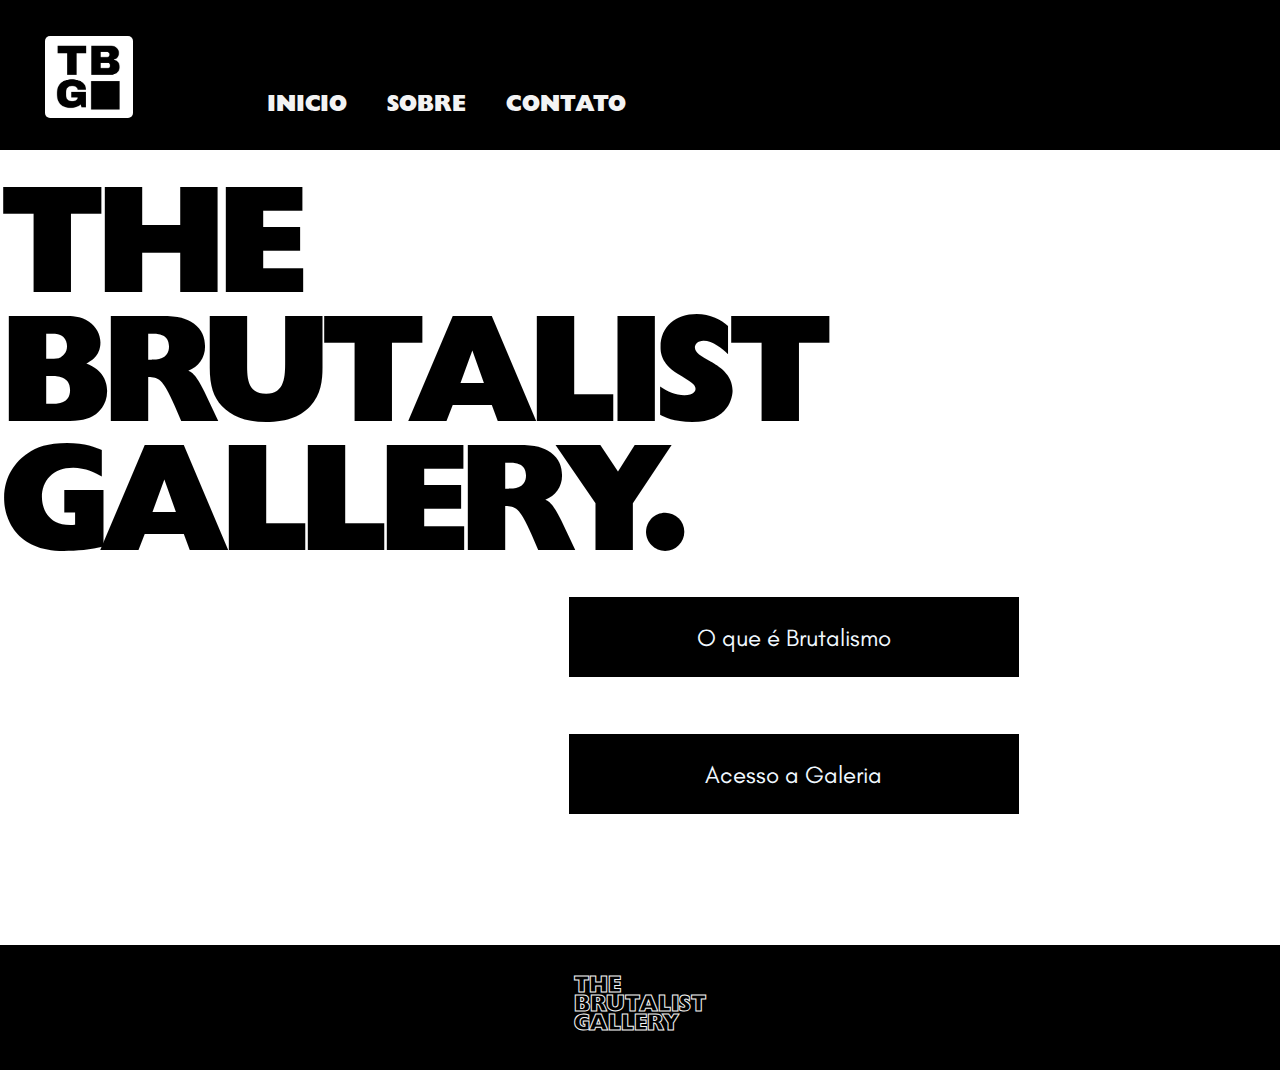
<file: index.html>
<!DOCTYPE html>
<html lang="pt-BR">
<head>
    <meta charset="UTF-8">
    <meta name="viewport" content="width=device-width, initial-scale=1.0">
    <link rel="shortcut icon" href="Midia/favicon3.ico" type="image/x-icon">
    <title>The Brutalist Gallery</title>
    <link rel="stylesheet" href="index.css">
    <link rel="stylesheet" href="Midia/GillSansDisplayMTPro-ExBd.otf">
</head>
<body>
    <header>
        <div class="block">
            <nav>
                <a href="index.html">
                    <img class="logo2" src="Midia/logo2.png" alt="Logo Brutalist">
                </a>

                <ul class="navitems">
                    <li><a href="index.html">INICIO</a></li>
                    <li><a href="Sobre.html">SOBRE</a></li>
                    <li><a href="contato.html">CONTATO</a></li>
                </ul>
            </nav>
        </div>
    </header>

    

    <div class="spc_block"></div>

    <section class="pg">
        <h1 style="letter-spacing: -0.7vw;">THE <br> BRUTALIST <br>GALLERY.</h1>
        <div class="spc_links">
            <div class="btn">
                <ul>
                    <a href="brutalismo.html">
                        <li><button class="buttons">O que é Brutalismo</button></li>
                    </a>
                    <br> <br> <br>
                    <a href="g.html">
                        <li><button class="buttons">Acesso a Galeria</button></li>
                    </a>
                </ul>
            </div>
        </div>
        
        <div class="bg_shape"></div>
    </section>

    <footer class="ft">
        <div class="ft-1">
            <div class="ft-2">
                <a href="index.html">
                    <h1 class="ft-logo">THE <br> BRUTALIST <br> GALLERY</h1>
                </a>
            </div>
        </div>
    </footer>
</body>
</html>
</file>
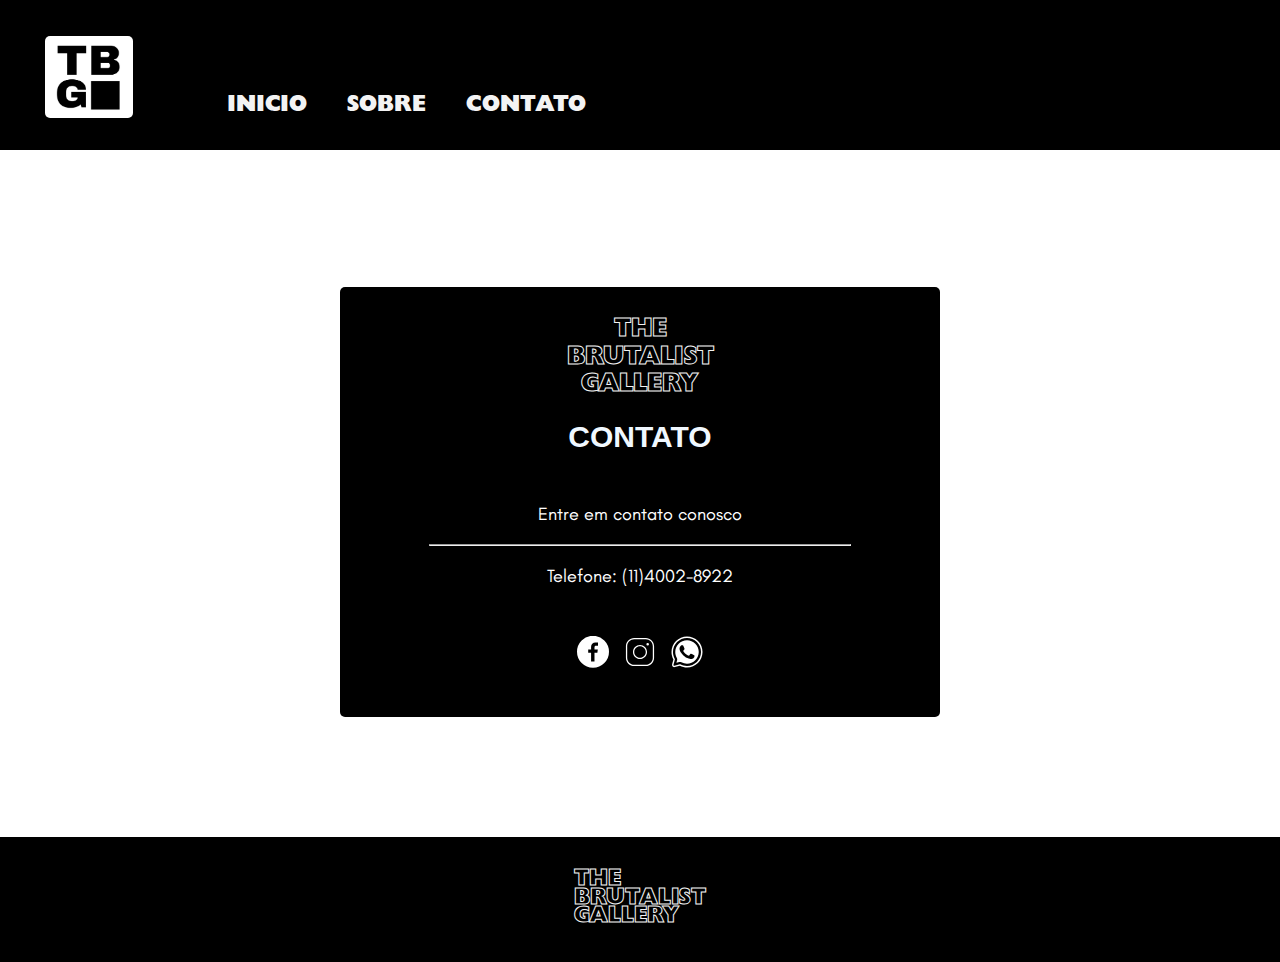
<file: contato.html>
<!DOCTYPE html>
<html lang="pt-BR">
<head>
    <meta charset="UTF-8">
    <meta name="viewport" content="width=device-width, initial-scale=1.0">
    <link rel="shortcut icon" href="Midia/favicon.ico" type="image/x-icon">
    <title>The Brutalist Gallery</title>
    <link rel="stylesheet" href="Midiacontato/GillSansDisplayMTPro-ExBd.otf">
    <link rel="stylesheet" href="contato.css">
</head>
<body>
    <header>
        <div class="block">
            <nav>
                <a href="index.html">
                    <img class="logo2" src="Midia/logo2.png" alt="Logo Brutalist">
                </a>

                <ul class="navitems">
                    <li><a href="index.html">INICIO</a></li>
                    <li><a href="Sobre.html">SOBRE</a></li>
                    <li><a href="contato.html">CONTATO</a></li>
                </ul>
            </nav>
        </div>
    </header>

<div class="sqr_block">
</div>
    
<div class="login_block">
    <div class="login">
        
        
        <h1 class="logo"><a  href="index.html"><a class="link" href="index.html">THE <br> BRUTALIST <br> GALLERY</a></h1>
        

        <h1 class="contato">CONTATO</h1>
        <ul>
            <li><button>Entre em contato conosco</button></li>
            <hr style="margin: auto; padding: 0; width: 70%;">
            <li><button>Telefone: (11)4002-8922</button></li>
        </ul>
        <div class="login_img">
            <ul>
                <li><a class="link" target="_blank" href="https://www.facebook.com"><img src="Midiacontato/Facebook_white_icon_svg.svg" alt="facebook logo"></a></li>
                <li><a class="link" target="_blank" href="https://www.instagram.com"><img src="Midiacontato/icons8-instagram.svg" alt="instagram logo"></a></li>
                <li><a class="link" target="_blank" href="https://www.whatsapp.com"><img src="Midiacontato/icons8-whatsapp.svg" alt="WhatsApp logo"></a></li>
            </ul>
        </div>
    </div>
    
</div>

<footer class="ft">
    <div class="ft-1">
        <div class="ft-2">
            <a href="index.html">
                <h1 class="ft-logo">THE <br> BRUTALIST <br> GALLERY</h1>
            </a>
        </div>
    </div>
</footer>

</body>
</html>
</file>
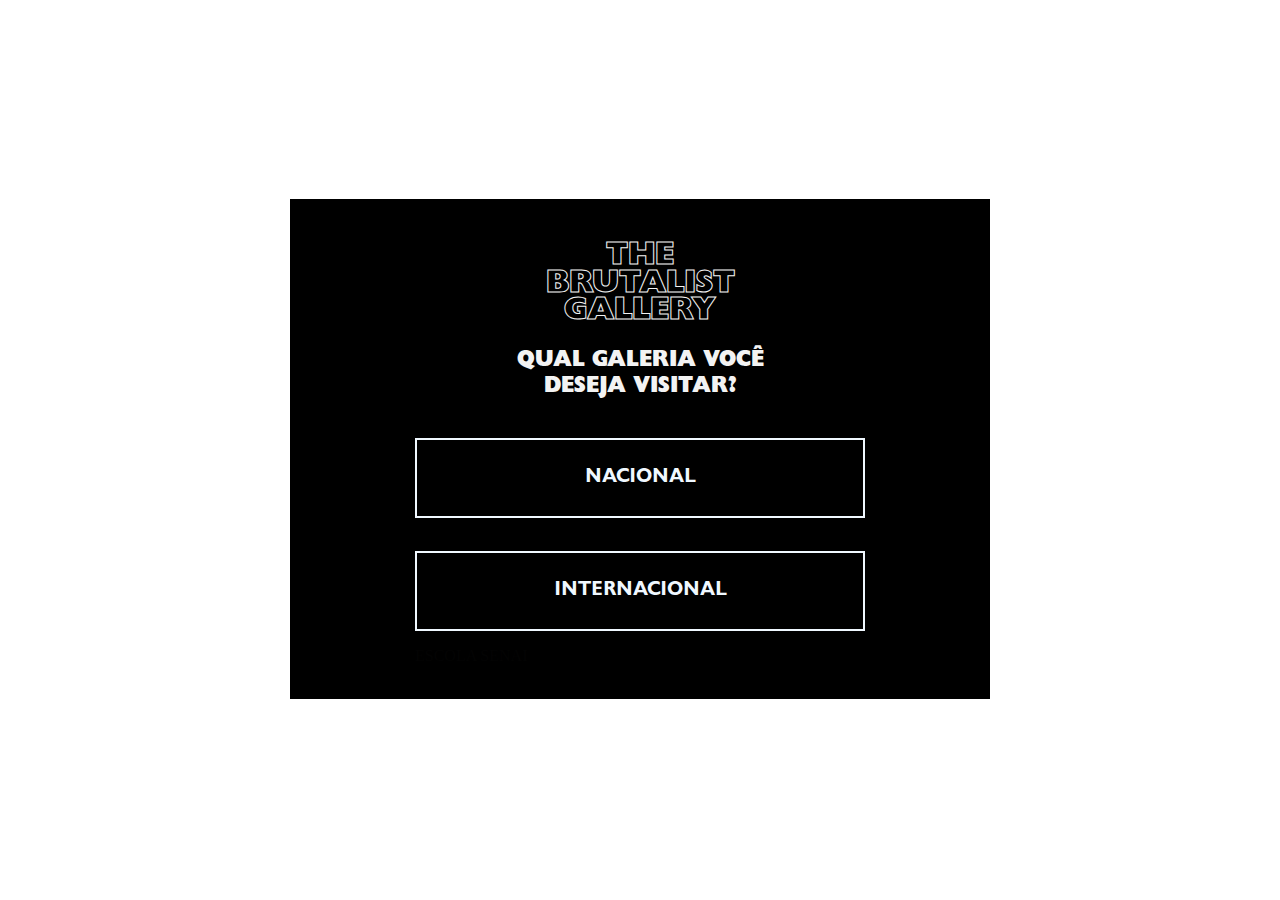
<file: g.html>
<!DOCTYPE html>
<html lang="pt-BR">
<head>
    <meta charset="UTF-8">
    <meta name="viewport" content="width=device-width, initial-scale=1.0">
    <link rel="shortcut icon" href="Midia/favicon.ico" type="image/x-icon">
    <title>The Brutalist Gallery</title>
    <link rel="stylesheet" href="g.css">
</head>
<body>
    <div class="block">
        <div class="block2">
            <div class="block3">
                <a href="index.html">
                    <h1 class="logo">THE <br> BRUTALIST <br> GALLERY</h1>
                </a>
                <p class="logo_p">QUAL GALERIA VOCÊ <br> DESEJA VISITAR?</p>

                <div class="buttons">
                    <a href="galeria.html"><button>NACIONAL</button></a>
                    <br> <br> 
                    <a href="galeriaI1.html"><button>INTERNACIONAL</button></a>
                    <a style="text-decoration: none; color: rgba(17, 17, 17, 0.205);" href="galeriaI6.html">
                        <p>ESCOLA SENAI</p>
                    </a>
                </div>
            </div>
        </div>
    </div>
    
</body>
</html>
</file>
<file: index.css>
@font-face{
    font-family: Display;
    src: url(Midia/Gill\ Sans\ Display\ MT\ Pro\ Bold.otf);
}

@font-face{
    font-family: This;
    src: url(Midia/This.otf);
}

@font-face {
    font-family: Glacial;
    src: url(Midia/GlacialIndifference-Regular.otf);
}

a{
    text-decoration: none;
    color: aliceblue;
}

ul{
    list-style: none;
}

body{
    margin: 0;
    font-family: "display";
}

button{
    cursor: pointer;
}

nav{
    display: flex;

    width: 93%;
    height: 100px;

    margin: auto;
    
    align-items: end;
    
    column-gap: 90px;
}

@media (max-width: 739px){
    nav{
        display: flex;
    
        width: 93%;
        height: 100px;
    
        margin: auto;
        
        align-items: end;
        
        column-gap: 20px;
    }
}

@media (max-width: 420px){
    nav{
        display: flex;
    
        width: 93%;
        height: 100px;
    
        margin: auto;
        
        align-items: end;
        
        column-gap: 1px;

        text-align: start;
        justify-content: start;
    }
}


nav h1{
    color: rgba(0, 0, 0, 0);
    font-family: This;

    font-weight: bolder;
    line-height: 85%;
    font-size: 32px;
    -webkit-text-stroke: 1px rgb(243, 243, 243);

    margin: 0;
    
}

@media (max-width: 739px){
    nav h1{
        color: rgba(255, 255, 255, 0);
        font-family: This;
    
        font-weight: bolder;
        line-height: 85%;
        font-size: 20px;
        -webkit-text-stroke: 1px rgb(243, 243, 243);
    
        margin: 0;
        
    }
}

.block{
    display: flex;

    width: 100%;
    height: 150px;

    background-color: rgb(0, 0, 0);
}

.navitems{
    display: flex;

    column-gap: 40px;

    font-size: 23px;
    font-family: This;
    list-style: none;
    font-weight: bolder;

    color: rgb(243, 243, 243);

    margin: 4px;
}

@media ( max-width: 739px) {
    .navitems{
        display: flex;
    
        column-gap: 20px;
    
        font-size: 15px;
        font-family: This;
        list-style: none;
        font-weight: bolder;
    
        color: rgb(243, 243, 243);
    
        
    }
}

@media ( max-width: 435px) {
    .navitems{
        display: flex;
    
        column-gap: 10px;
    
        font-size: 15px;
        font-family: This;
        list-style: none;
        font-weight: bolder;
    
        color: rgb(243, 243, 243);
    
        
    }
}

.navitems a{
    display: flex;
    
    color: rgb(243, 243, 243);
    position: relative;
    transition: all 0.5s;
    bottom: 0px;
}

.navitems a:hover{
    font-family: This;

    bottom: 8px;
    transform: translateY(0px);
}

.navitems a:after{
    content: '';
    left: 0;
    bottom: -2px;
    position: absolute;

    width: 99%;
    height: 2px;
    background: #ececec;
    transform-origin: center;

    margin: auto;

    transform: scaleX(0);
    transition: transform 0.3s;
    
}

.navitems a:hover::after{
    transform: scaleX(1);
}

.spc_block{
    width: auto;
    height: 50px;

    background-color: rgb(255, 255, 255);
}

.pg{
    display: flex;
    height: 70vh;
}

.pg h1{
    position: absolute;

    font-size: 11.5em;
    font-family: This;
    font-weight: bolder;

    line-height: 85%;

    margin: 0;
}

@media ( max-width: 1640px) {
    .pg h1{
        position: absolute;
    
        font-size: 9.5em;
        font-family: This;
        font-weight: bolder;
    
        line-height: 85%;
    
        margin: 0;
    }
    }

@media ( max-width: 760px) {
.pg h1{
    position: absolute;

    font-size: 7.5em;
    font-family: This;
    font-weight: bolder;

    line-height: 85%;

    margin: 0;
}
}

@media ( max-width: 695px) {
    .pg h1{
        position: absolute;
    
        font-size: 5.5em;
        font-family: This;
        font-weight: bolder;
    
        line-height: 85%;
    
        margin: 0;
    }
}

@media ( max-width: 524px) {
    .pg h1{
        position: absolute;
    
        font-size: 4.0em;
        font-family: This;
        font-weight: bolder;
    
        line-height: 85%;
    
        margin: 0;
    }
}

.spc_links{
    display: flex;

    width: 1000px;
    height: auto;

    margin-left: auto;
    margin-right: 0.5%;

    justify-content: center;
    align-items: end;
}

.btn{
    display: block;
}

.buttons{
    width: 450px;
    height: 80px;

    background-color: black;
    color: aliceblue;
    border: 2px black solid;

    font-family: Glacial;
    font-size: 24px;
    

    transition: background-color 0.3s;
}

@media ( max-width: 760px) {
    .buttons{
        width: 350px;
        height: 100px;
    
        background-color: rgb(31, 31, 31);
        color: aliceblue;
    
        font-family: Display;
        font-size: 30px;
        font-weight: bold;
    
        transition: background-color 0.3s;
    }
}

@media ( max-width: 420px) {
    .buttons{
        width: 250px;
        height: 80px;
    
        background-color: rgb(31, 31, 31);
        color: aliceblue;
    
        font-family: Display;
        font-size: 20px;
        font-weight: bold;
    
        transition: background-color 0.3s;
    }
}

.buttons:hover{
    background-color: rgb(255, 255, 255);
    color: black;
    border: 2px solid black;
}

.bg_shape{
    position: absolute;
    margin-left: 70%;
    margin-top: 10%;

    padding-bottom: 300px;
    
    width: 400px;
    height: 130px;

    background: rgb(218, 218, 218);
    background: linear-gradient(151deg, rgb(211, 211, 211) 0%, rgba(168, 168, 168, 0) 56%);

    border-radius: 70% 60% 30% 30% / 30% 50% 80% 40%;

    z-index: -2;
}

@media ( max-width: 1660px) {
    .bg_shape{
        position: absolute;
        margin-left: 70%;
        margin-top: 10%;
    
        padding-bottom: 300px;
        
        width: 100px;
        height: 100px;
    
        background: rgba(218, 218, 218, 0);
        background: linear-gradient(151deg, rgba(211, 211, 211, 0) 0%, rgba(168, 168, 168, 0) 56%);
    
        border-radius: 70% 60% 30% 30% / 30% 50% 80% 40%;
    
        z-index: -2;
    }
}

.aboutUs{
    display: flex;
    width: 900px;
    height: 90%;

    background-color: #000000;
    
    margin-top: 150px;
    margin-right: 100px;
    justify-content: center;

}

button{
    margin: auto;

    width: 100%;
    height: 60px;

    border: white 2px solid;
    background-color: #000000;
    color: white;

    font-size: 18px;
    font-family: Glacial;

    transition: background-color 0.3s;
}

button:hover{
    background-color: white;
    color: #000000;
}

.btnn{
    display: flex;
    width: auto;
    height: auto;

    align-items: center;
    justify-content: center;
    margin-top: 80px;
}

.btnn a{
    display: flex;
    width: 50%;

    justify-content: center;
}

@media (max-width: 1454px){
    .aboutUs{
        width: 600px;
        height: 75%;
    
        background-color: rgb(19, 19, 19);
    
        margin-bottom: 50px;
        margin-right: 100px;
    }
}

@media (max-height: 770px){
    .aboutUs{
        width: 1500px;
        height: 75%;
    
        background-color: rgb(19, 19, 19);
    
        margin-bottom: 50px;
        margin-right: 100px;
    }

    .about_logo p {
        
        font-size: 5px;
        
    
        margin: 0;
    }

    .about_logo h1 {
        color: rgba(255, 255, 255, 0);
        font-family: This;
    
        font-weight: bolder;
        line-height: 85%;
        font-size: 5px;
        -webkit-text-stroke: 1px rgb(243, 243, 243);
    
        margin: 0;
    }
}

.container_logo{
    width: auto;
    height: 150px;

    background-color: rgba(0, 255, 255, 0);
}

.about_logo{
    display: flex;
    margin: auto;

    align-items: center;

    width: 300px;
    height: 150px;

    padding-left: 30px;

    background-color: rgba(7, 7, 7, 0);
}

.about_logo h1 {
    color: rgba(255, 255, 255, 0);
    font-family: This;

    font-weight: bolder;
    line-height: 85%;
    font-size: 32px;
    -webkit-text-stroke: 1px rgb(243, 243, 243);

    margin: 0;
}

.desc_about{
    margin: auto;

    width: 700px;
    text-align: justify;

    color: #ececec;
    font-family: 'Gill Sans', 'Gill Sans MT', Calibri, 'Trebuchet MS', sans-serif;
    font-size: 25px;
}

@view-transition {
    navigation: auto;
  }

@media (max-width: 1454px){
    .desc_about{
        margin: auto;
    
        width: 400px;
        text-align: justify;
    
        color: #ececec;
        font-family: 'Gill Sans', 'Gill Sans MT', Calibri, 'Trebuchet MS', sans-serif;
        font-size: 15px;
    }
}

.logo_b{
    text-align: center;
}

.pgg {
    display: flex;
    height: 100%;
    justify-content: center;
}

.pgg h1{
    margin: auto;
    
    font-family: This;
    font-weight: bolder;

    line-height: 85%;

    margin: 0;
}

.block-b{
    justify-content: center;

    width: auto;
    height: auto;

}

.block-bb{
    
    justify-content: center;
}

.block-b1{
    margin: auto;
    display: flex;
    margin-top: 60px;

    width: 70%;
    height: 70%;

    background-color: black;
}

.block-b1 img{
    width: 50%;
    height: auto;

    object-fit: cover;
}

.block-b1-desc{
    padding-top: 15px;
    width: 85%;
    height: 250px;

}

.block-b1-desc p{
    width: 80%;
    height: auto;
    

    text-align: justify;
}

.block-b1-dsc{
    display: flex;

    justify-content: center;
    align-items: center;

}

.block-b2{
    margin: auto;
    display: flex;
    margin-top: 60px;

    width: 70%;
    height: 70%;

    background-color: black;
}

.block-b2 img{
    width: 50%;
    height: auto;

    object-fit: cover;
}

.block-b2-desc{
    padding-top: 15px;

    width: 85%;
    height: 250px;

}

.block-b2-desc p{
    width: 80%;

    text-align: justify;
}

.block-b2-dsc{
    display: flex;

    justify-content: center;
    align-items: center;

}

.ft{
    display: flex;
    margin: auto;
    justify-content: center;
    align-items: end;

    width: auto;
    height: 240px;

}

.ft-1{
    display: flex;
    justify-content: center;

    width: 100%;
    height: 125px;
    background-color: rgb(0, 0, 0);
}

.ft-2{
    display: flex;
    justify-content: center;
    align-items: center;

    width: 70%;
    height: 100%;
}
.ft-logo{
    color: rgba(0, 0, 0, 0);
    font-family: This;

    font-weight: bolder;
    line-height: 85%;
    font-size: 22px;
    -webkit-text-stroke: 1px rgb(243, 243, 243);
}

.logo2{
    width: 5.5rem;
    border-radius: 5px;
}

/*Brutalismo*/

.c-title{
    width: auto;
    height: auto;
    
    text-align: center;
}

.c-title h1{
    font-size: 40pt;
    margin: 0;
}

.c-main{
    width: auto;
    height: 1500px;
}

.block-c{
    margin: auto;
    display: flex;

    width: 70%;
    height: 100px;

    background-color: black;

    justify-content: center;
    align-items: center;
}

.block-c-section{
    margin: auto;
    display: flex;
    margin-top: 20px;
    margin-bottom: 20px;

    width: 70%;
    height: 370px;

    background-color: #F2F4F6;

    justify-content: start;
}

.block-c-section img{
    width: 46%;
    margin: 20px;
}

.block-c-desc{
    width: 80%;
    height: 85%;
}

.block-c h1{
    color: white;

    font-size: 28pt;
}

.block-c-section3{
    display: flex;
    justify-content: center;
    align-items: center;
}
</file>
<file: contato.css>
body{
    margin: 0;

}

.block{
    display: flex;

    width: 100%;
    height: 150px;

    background-color: rgb(0, 0, 0);
}

.navitems{
    display: flex;

    column-gap: 40px;

    font-size: 23px;
    font-family: This;
    list-style: none;
    font-weight: bolder;

    color: rgb(243, 243, 243);

    margin: 4px;
}

.navitems li{
    font-weight: normal;
}

.sqr_block{
    width: auto;
    height: 116px;

    background-color: rgba(127, 255, 212, 0);
}



.link{
    color: black;

    font-weight: bolder;
    line-height: 85%;
    font-size: 25px;
    -webkit-text-stroke: 1px rgb(243, 243, 243);
    text-align: center;
}

.login_block{
    display: block;

    width: 1000px;
    height: 435px;
    margin: auto;

    background-color: rgba(127, 204, 255, 0);
}

.login{
    margin: auto;

    width: 600px;
    height: 430px;

    border-radius: 5px;

    background-color: black;
}

.contato{
    color:aliceblue;

    text-align: center;

    padding-top: 0px;

    font-size: 30px;
    font-family: Arial, Helvetica, sans-serif;

    margin: 0;
}



.login_img li {
    text-align: center;
    margin-right: 0;
}

button{
    width: 500px;
    height: 70px;

    color: rgb(250, 250, 250);
    background-color: black;

    border: solid 1px white;

    transition: background-color 0.3s;
}

button:hover{
    background-color: #f2f4f6;
    color: black;
}

.index{
    width: 48%;
    height: 107%;

    background-color: rgba(0, 255, 255, 0);
}

.logo{
    color: rgba(255, 255, 255, 0);
    font-family: This;

    font-weight: bolder;
    line-height: 85%;
    font-size: 32px;
    -webkit-text-stroke: 1px rgb(243, 243, 243);
    text-align: center;

    padding-top: 30px;
}


ul{
    margin-top: 30px;
    margin-bottom: 30px;
    padding-left: 0px;
    list-style: none;
}


h2{
    color: #f2f4f6;
    width: 200px;

    margin: auto;
    text-align: center;
}

.login_img img{
    margin: auto;
    width: 32px;
}
.login_img{
    margin: auto;
    width: auto;
    
}

.login_img ul{
    display: flex;
    justify-content: center;

    padding-left: 0px;
    margin: 0;
    text-align: center;
    column-gap: 15px;
    
}

.login_img li{
    display: flex;
    justify-content: center;

    text-align: center;
}

li a{
    opacity: 100%;
    transition: all 0.2s;
}

li a:hover{
    opacity: 50%;
}

/*global.css */

@font-face{
    font-family: Display;
    src: url(Midia/Gill\ Sans\ Display\ MT\ Pro\ Bold.otf);
}

@font-face{
    font-family: This;
    src: url(Midia/This.otf);
}

@font-face {
    font-family: Glacial;
    src: url(Midia/GlacialIndifference-Regular.otf);
}

a{
    text-decoration: none;
    color: aliceblue;
}

body{
    margin: 0;
    font-family: "display";
    overflow-x: hidden;
}

button{
    cursor: pointer;
}

nav{
    display: flex;

    width: 93%;
    height: 100px;

    margin: auto;
    
    align-items: end;
    
    column-gap: 90px;
}

@media (max-width: 739px){
    nav{
        display: flex;
    
        width: 93%;
        height: 100px;
    
        margin: auto;
        
        align-items: end;
        
        column-gap: 20px;
    }
}

@media (max-width: 420px){
    nav{
        display: flex;
    
        width: 93%;
        height: 100px;
    
        margin: auto;
        
        align-items: end;
        
        column-gap: 1px;

        text-align: start;
        justify-content: start;
    }
}


nav h1{
    color: rgba(0, 0, 0, 0);
    font-family: This;

    font-weight: bolder;
    line-height: 85%;
    font-size: 32px;
    -webkit-text-stroke: 1px rgb(243, 243, 243);

    margin: 0;
    
}

@media (max-width: 739px){
    nav h1{
        color: rgba(255, 255, 255, 0);
        font-family: This;
    
        font-weight: bolder;
        line-height: 85%;
        font-size: 20px;
        -webkit-text-stroke: 1px rgb(243, 243, 243);
    
        margin: 0;
        
    }
}

.block{
    display: flex;

    width: 100%;
    height: 150px;

    background-color: rgb(0, 0, 0);
}

.navitems{
    display: flex;

    column-gap: 40px;

    font-size: 23px;
    font-family: This;
    list-style: none;
    font-weight: bolder;

    color: rgb(243, 243, 243);

    margin: 4px;
}

@media ( max-width: 739px) {
    .navitems{
        display: flex;
    
        column-gap: 20px;
    
        font-size: 15px;
        font-family: This;
        list-style: none;
        font-weight: bolder;
    
        color: rgb(243, 243, 243);
    
        
    }
}

@media ( max-width: 435px) {
    .navitems{
        display: flex;
    
        column-gap: 10px;
    
        font-size: 15px;
        font-family: This;
        list-style: none;
        font-weight: bolder;
    
        color: rgb(243, 243, 243);
    
        
    }
}

.navitems a{
    display: flex;
    
    color: rgb(243, 243, 243);
    position: relative;
    transition: all 0.5s;
    bottom: 0px;
}

.navitems a:hover{
    font-family: This;

    bottom: 8px;
    transform: translateY(0px);
}

.navitems a:after{
    content: '';
    left: 0;
    bottom: -2px;
    position: absolute;

    width: 99%;
    height: 2px;
    background: #ececec;
    transform-origin: center;

    margin: auto;

    transform: scaleX(0);
    transition: transform 0.3s;
    
}

.navitems a:hover::after{
    transform: scaleX(1);
}

.spc_block{
    width: auto;
    height: 50px;

    background-color: rgb(255, 255, 255);
}

.pg{
    display: flex;
    height: 100vh;
}

.pg h1{
    position: absolute;

    font-size: 11.5em;
    font-family: This;
    font-weight: bolder;

    line-height: 85%;

    margin: 0;
}

@media ( max-width: 1640px) {
    .pg h1{
        position: absolute;
    
        font-size: 9.5em;
        font-family: This;
        font-weight: bolder;
    
        line-height: 85%;
    
        margin: 0;
    }
    }

@media ( max-width: 760px) {
.pg h1{
    position: absolute;

    font-size: 7.5em;
    font-family: This;
    font-weight: bolder;

    line-height: 85%;

    margin: 0;
}
}

@media ( max-width: 695px) {
    .pg h1{
        position: absolute;
    
        font-size: 5.5em;
        font-family: This;
        font-weight: bolder;
    
        line-height: 85%;
    
        margin: 0;
    }
}

@media ( max-width: 524px) {
    .pg h1{
        position: absolute;
    
        font-size: 4.0em;
        font-family: This;
        font-weight: bolder;
    
        line-height: 85%;
    
        margin: 0;
    }
}

.spc_links{
    display: flex;

    width: 1000px;
    height: auto;

    margin-left: auto;
    margin-right: 0.5%;

    justify-content: center;
    align-items: center;
}

.btn{
    display: block;
}

.buttons{
    width: 450px;
    height: 80px;

    background-color: black;
    color: rgb(255, 255, 255);

    font-family: Glacial;
    font-size: 24px;
    

    transition: background-color 0.3s;
}



@media ( max-width: 760px) {
    .buttons{
        width: 350px;
        height: 100px;
    
        background-color: rgb(31, 31, 31);
        color: aliceblue;
    
        font-family: Display;
        font-size: 30px;
        font-weight: bold;
    
        transition: background-color 0.3s;
    }
}

@media ( max-width: 420px) {
    .buttons{
        width: 250px;
        height: 80px;
    
        background-color: rgb(31, 31, 31);
        color: aliceblue;
    
        font-family: Display;
        font-size: 20px;
        font-weight: bold;
    
        transition: background-color 0.3s;
    }
}

.buttons:hover{
    border: 2px solid black;
    background-color: rgb(255, 255, 255);
    color: black;
}

.bg_shape{
    position: absolute;
    margin-left: 70%;
    margin-top: 10%;

    padding-bottom: 300px;
    
    width: 400px;
    height: 130px;

    background: rgb(218, 218, 218);
    background: linear-gradient(151deg, rgb(211, 211, 211) 0%, rgba(168, 168, 168, 0) 56%);

    border-radius: 70% 60% 30% 30% / 30% 50% 80% 40%;

    z-index: -2;
}

@media ( max-width: 1660px) {
    .bg_shape{
        position: absolute;
        margin-left: 70%;
        margin-top: 10%;
    
        padding-bottom: 300px;
        
        width: 100px;
        height: 100px;
    
        background: rgba(218, 218, 218, 0);
        background: linear-gradient(151deg, rgba(211, 211, 211, 0) 0%, rgba(168, 168, 168, 0) 56%);
    
        border-radius: 70% 60% 30% 30% / 30% 50% 80% 40%;
    
        z-index: -2;
    }
}

.aboutUs{
    display: flex;
    width: 900px;
    height: 90%;

    background-color: #000000;
    
    margin-top: 150px;
    margin-right: 100px;
    justify-content: center;

    animation-name: sim;
    animation-duration:1.3s;
    animation-timing-function: ease-in-out;
    animation-delay: 0s;
}

button{
    margin: auto;

    width: 100%;
    height: 60px;

    border: none;
    background-color: #000000;
    color: white;

    font-size: 18px;
    font-family: Glacial;

    transition: background-color 0.3s;
}

button:hover{
    background-color: white;
    color: #000000;
}

.btnn{
    display: flex;
    width: auto;
    height: auto;

    align-items: center;
    justify-content: center;
    margin-top: 80px;
}

.btnn a{
    display: flex;
    width: 50%;

    justify-content: center;
}

@media (max-width: 1454px){
    .aboutUs{
        width: 600px;
        height: 75%;
    
        background-color: rgb(19, 19, 19);
    
        margin-bottom: 50px;
        margin-right: 100px;

        animation-name: sim;
        animation-duration:1.5s;
        animation-timing-function: ease-in-out;
    }
}

@media (max-height: 770px){
    .aboutUs{
        width: 1500px;
        height: 75%;
    
        background-color: rgb(19, 19, 19);
    
        margin-bottom: 50px;
        margin-right: 100px;

        animation-name: sim;
        animation-duration:1.5s;
        animation-timing-function: ease-in-out;
        animation-delay: 0s;
    }

    .about_logo p {
        
        font-size: 5px;
        
    
        margin: 0;
    }

    .about_logo h1 {
        color: rgba(255, 255, 255, 0);
        font-family: This;
    
        font-weight: bolder;
        line-height: 85%;
        font-size: 5px;
        -webkit-text-stroke: 1px rgb(243, 243, 243);
    
        margin: 0;
    }
}

.container_logo{
    width: auto;
    height: 150px;

    background-color: rgba(0, 255, 255, 0);
}

.about_logo{
    display: flex;
    margin: auto;

    align-items: center;

    width: 300px;
    height: 150px;

    padding-left: 30px;

    background-color: rgba(7, 7, 7, 0);
}

.about_logo h1 {
    color: rgba(255, 255, 255, 0);
    font-family: This;

    font-weight: bolder;
    line-height: 85%;
    font-size: 32px;
    -webkit-text-stroke: 1px rgb(243, 243, 243);

    margin: 0;
}

.desc_about{
    margin: auto;

    width: 700px;
    text-align: justify;

    color: #ececec;
    font-family: 'Gill Sans', 'Gill Sans MT', Calibri, 'Trebuchet MS', sans-serif;
    font-size: 25px;
    
}

@keyframes sim {
    from {
        transform: translateY(30%);
        opacity: 0%;
        z-index: -2;
    }

    to {
        transform: translateY(0%);
        opacity: 100%;
        z-index: -2;
    }
}

@view-transition {
    navigation: auto;
}

@media (max-width: 1454px){
    .desc_about{
        margin: auto;
    
        width: 400px;
        text-align: justify;
    
        color: #ececec;
        font-family: 'Gill Sans', 'Gill Sans MT', Calibri, 'Trebuchet MS', sans-serif;
        font-size: 15px;
    }

    .formas-circ img{
        width: 20%;
        visibility: hidden;
    }

    .formas-tria img{
        width: 20%;
        visibility: hidden;
    }
}

.logo_b{
    text-align: center;
}

.pgg {
    display: flex;
    height: 100%;
    justify-content: center;
}

.pgg h1{
    margin: auto;
    
    font-family: This;
    font-weight: bolder;

    line-height: 85%;

    margin: 0;
}

.block-b{
    justify-content: center;

    width: auto;
    height: auto;

}

.block-bb{
    
    justify-content: center;
}

.block-b1{
    margin: auto;
    display: flex;
    margin-top: 60px;

    width: 70%;
    height: 70%;

    background-color: black;
}

.block-b1 img{
    width: 50%;
    height: auto;

    object-fit: cover;
}

.block-b1-desc{
    padding-top: 15px;
    width: 85%;
    height: 250px;

}

.block-b1-desc p{
    width: 80%;
    height: auto;
    

    text-align: justify;
}

.block-b1-dsc{
    display: flex;

    justify-content: center;
    align-items: center;

}

.block-b2{
    margin: auto;
    display: flex;
    margin-top: 60px;

    width: 70%;
    height: 70%;

    background-color: black;
}

.block-b2 img{
    width: 50%;
    height: auto;

    object-fit: cover;
}

.block-b2-desc{
    padding-top: 15px;

    width: 85%;
    height: 250px;

}

.block-b2-desc p{
    width: 80%;

    text-align: justify;
}

.block-b2-dsc{
    display: flex;

    justify-content: center;
    align-items: center;

}

.ft{
    display: flex;
    margin: auto;
    justify-content: center;
    align-items: end;

    width: auto;
    height: 240px;

}

.ft-1{
    display: flex;
    justify-content: center;

    width: 100%;
    height: 125px;
    background-color: rgb(0, 0, 0);
}

.ft-2{
    display: flex;
    justify-content: center;
    align-items: center;

    width: 70%;
    height: 100%;
}
.ft-logo{
    color: rgba(0, 0, 0, 0);
    font-family: This;

    font-weight: bolder;
    line-height: 85%;
    font-size: 22px;
    -webkit-text-stroke: 1px rgb(243, 243, 243);
}

.logo2{
    width: 5.5rem;
    border-radius: 5px;
}

.formas-circ{
    display: flex;
    width: 100%;
    height: auto;

    position: absolute;

    justify-content: end;

    padding-left: 70px;
    padding-top: 100px;
}

.formas-circ img{
    width: 20%;
}

.formas-tria{
    display: flex;
    width: 100%;
    height: 1300px;

    position: absolute;

    align-items: end;
    justify-content: center;

    z-index: -4;
}

.formas-tria img{
    width: 30%;
    height: 30%;

    padding-right: 150px;
    padding-bottom: 50px;
}

/*Brutalismo*/

.c-title{
    width: auto;
    height: auto;
    
    text-align: center;
}

.c-title h1{
    font-size: 40pt;
    margin: 0;
}

.c-main{
    width: auto;
    height: 1500px;
}

.block-c{
    margin: auto;
    display: flex;

    width: 70%;
    height: 100px;

    background-color: black;

    justify-content: center;
    align-items: center;
}

.block-c-section{
    margin: auto;
    display: flex;
    margin-top: 20px;
    margin-bottom: 20px;

    width: 70%;
    height: 370px;

    background-color: #F2F4F6;

    justify-content: start;
}

.block-c-section img{
    width: 46%;
    margin: 20px;
}

.block-c-desc{
    width: 80%;
    height: 85%;
}

.block-c h1{
    color: white;

    font-size: 28pt;
}

.block-c-section3{
    display: flex;
    justify-content: center;
    align-items: center;
}

@media (max-width: 1030px){
    .login_block{
        width: 50%;
    }

    .login{
        width: 90%;
    }
}

@media (max-width: 650px){
    .login{
        width: 90%;
        height: 85%;
    }
    .contato{
        font-size: 15px;
    }

    ul{
        display: flex;
        flex-direction: column;
        
        margin-bottom: 0;
        margin-top: 0;
    }

    ul li button{
        font-size: 13px;
    }

    .link{
        font-size: 20px;
    }

    .link img{
        width: 25px;
    }
}
</file>
<file: g.css>
@font-face{
    font-family: Display;
    src: url(Midia/Gill\ Sans\ Display\ MT\ Pro\ Bold.otf);
}

@font-face{
    font-family: This;
    src: url(Midia/This.otf);
}

@view-transition {
    navigation: auto;
  }

button:hover{
    cursor: pointer;
    background-color: aliceblue;
    color: black;
}

a{
    text-decoration: none;
    color: black;
}

.block{
    display: flex;
    width: 800px;
    height: 98vh;
    margin: auto;
}

.block2{
    display: flex;
    width: 700px;
    height: 500px;
    background-color: black;
    margin: auto;
}

.block3{
    width: 600px;
    height: 450px;
    margin: auto;
}

.logo{
    color: black;
    font-family: This;

    font-weight: bolder;
    line-height: 85%;
    font-size: 32px;
    -webkit-text-stroke: 1px rgb(243, 243, 243);
    text-align: center;
}

.logo_p{
    text-align: center;
    font-family: This;
    font-size: 22px;
    color: rgb(243, 243, 243);
}

button{
    
    width: 450px;
    height: 80px;
    
    background-color: black;
    color: aliceblue;
    
    font-family: Display;
    font-size: 20px;
    font-weight: bold;

    border: aliceblue solid 2px;

    margin-top: 15px;
    transition: background-color 0.3s;
    
}

.buttons{
    margin: auto;
    width: 450px;
    height: 250px;
}
</file>
